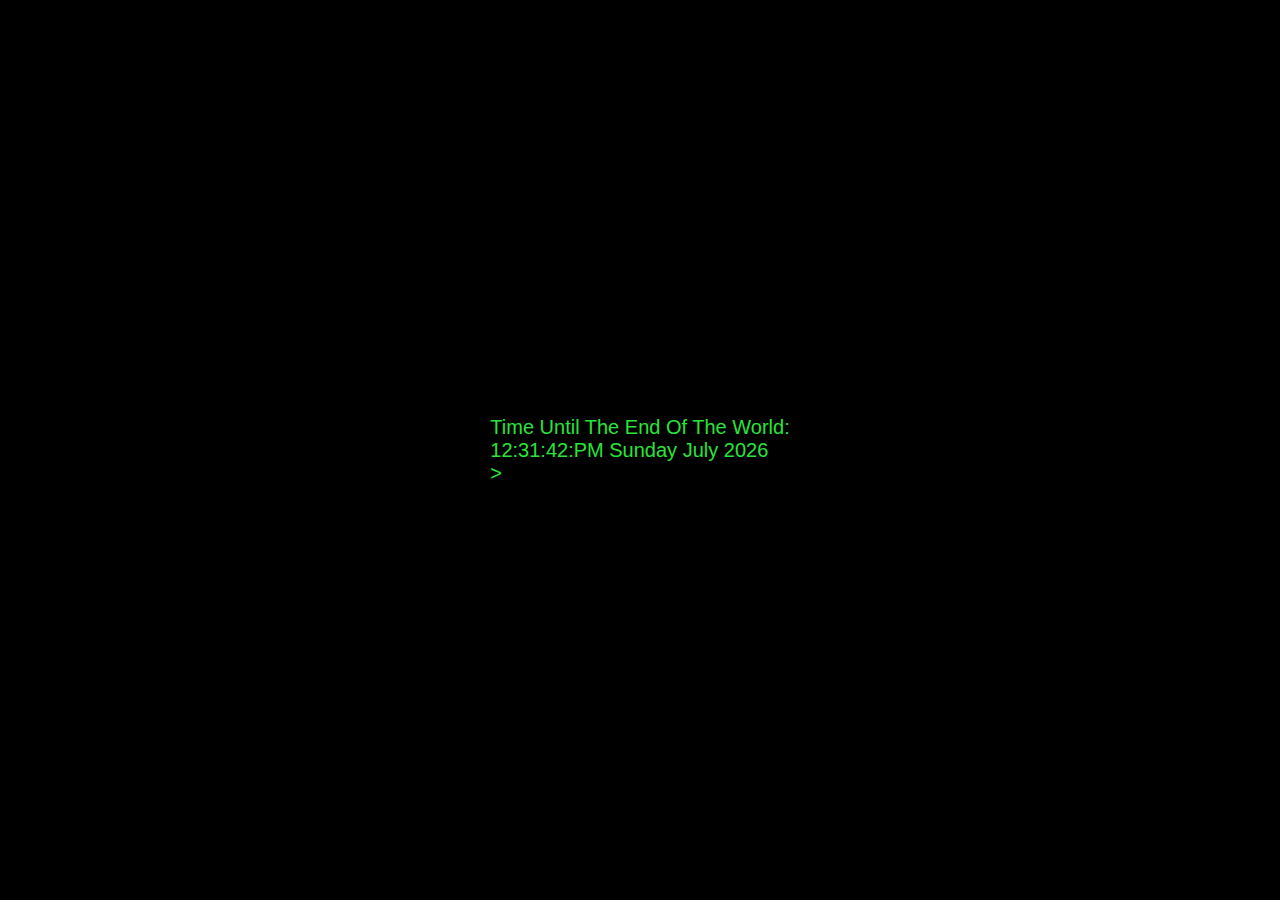
<file: index.html>
<!DOCTYPE html>
<html lang="en">

<head>
  <meta charset="UTF-8">
  <meta http-equiv="X-UA-Compatible" content="IE=edge">
  <meta name="viewport" content="width=device-width, initial-scale=1.0">
  <title>JS-clock</title>
  <link rel="stylesheet" href= "style.css">
  <script src="script.js" async></script>
  <!--Was reading about how code loads onto web page and that its standard practice to put <script> in head. Thoughts?-->
  </head>
  
  <!-- This is a comment, it will not be  interpreted by the compiler-->
  <!-- 1. create a div with class "clock__container" -->
  <!-- 2. inside the div with class="clock__container create another div with class="clock__content" -->
  
  
  
  <body>
    <main class="clock__app">
      <div class="clock_content">
      </div>
      <div id="text">Time Until The End Of The World:</div>
      <div id="Clock">00:00:00</div>
      <div class="blink_me">>
      </div>
    </main>
  </body>

</html>
</file>
<file: style.css>
/* THE BELOW IS A COMMENT

if an html element has anything after the name its called a property or attribute. for example:

---EX: start

<div class="this_is_an_attribute" id="so_is_this" name="also_an_attribute_or_property"></div>

---EX: end
above example has three attributes or properties, class, id and name. 

We can access the class in css by saying .class_name: or id by saying #name_of_id.
NOTE: id's are strings, string are anything in between "" or ''

when a html element like <div></div> has a "class" like <div class="my__app"></div> 
we access the style of that class with a ".", or dot operator 
so in css we'd access the div element with the class whose name is "my__app like this: 

--- start of example
.my__app {

}
--- end of example
for html with the "id" like <div id="my_id_1"></div>

--- start
 #my_id_1 {
 

}
--- end

when ever you see "{}" it is called an assertion which means you'll be using a language specific syntax like css or javaScript.
in JS if there is and "=" assignment operator it is considered an object.

to change styles of a specific element access either the "id" or "class" of the element and change css properties like so.

---  start
.my_class_name {
  background-color: #hex or, rgb(0, 0, 0) or rgba(0, 0, 0, 0) ; <== could each zero can be 0-255, except the last one is 0 - 1 so like .5 .3 etc...
  height: 20px or 20rem or 20em or auto; etc...
}

always put a dash instead of whitespace so for border radius it would be "border-radius"
after the property name goes a colon then a semicolon like "border-radius: ; and between the colon and semi colon goes 
your adjustment so for border-radius you'd put the what the radius should be in pixels. like this

#my_id_1 {
  border-radius: 10px;
}

.my_class_name {
  border-radius: 10px;
}

---  end

*/

* {
  padding: 0;
  margin: 0;
  box-sizing: border-box;
  font-family: Arial, Helvetica, sans-serif;
}
body {
    display: flex;
    align-items: center;
    justify-content: center;
    height: 100vh;
    background: #000;
    padding: 0;
    margin: 0;
    box-sizing: border-box;
    font-family: 'IBM Plex Sans', sans-serif;
}
.glow {
    font-size: 60px;
    color: #fff;
    font-weight: bold;
    animation: glow 1s ease-in-out infinite alternate;
    -moz-animation: glow 1s ease-in-out infinite alternate;
    -webkit-animation: glow 1s ease-in-out infinite alternate;
}
div {
    color: rgb(41, 228, 57);
    font-size: 20px
}
.clock_content {
    font-size: 25px
}
#clock {
    color: white
}
.blink_me {
  animation: blinker 1s linear infinite;
}

@keyframes blinker {
  50% {
    opacity: 0;
  }
}
</file>
